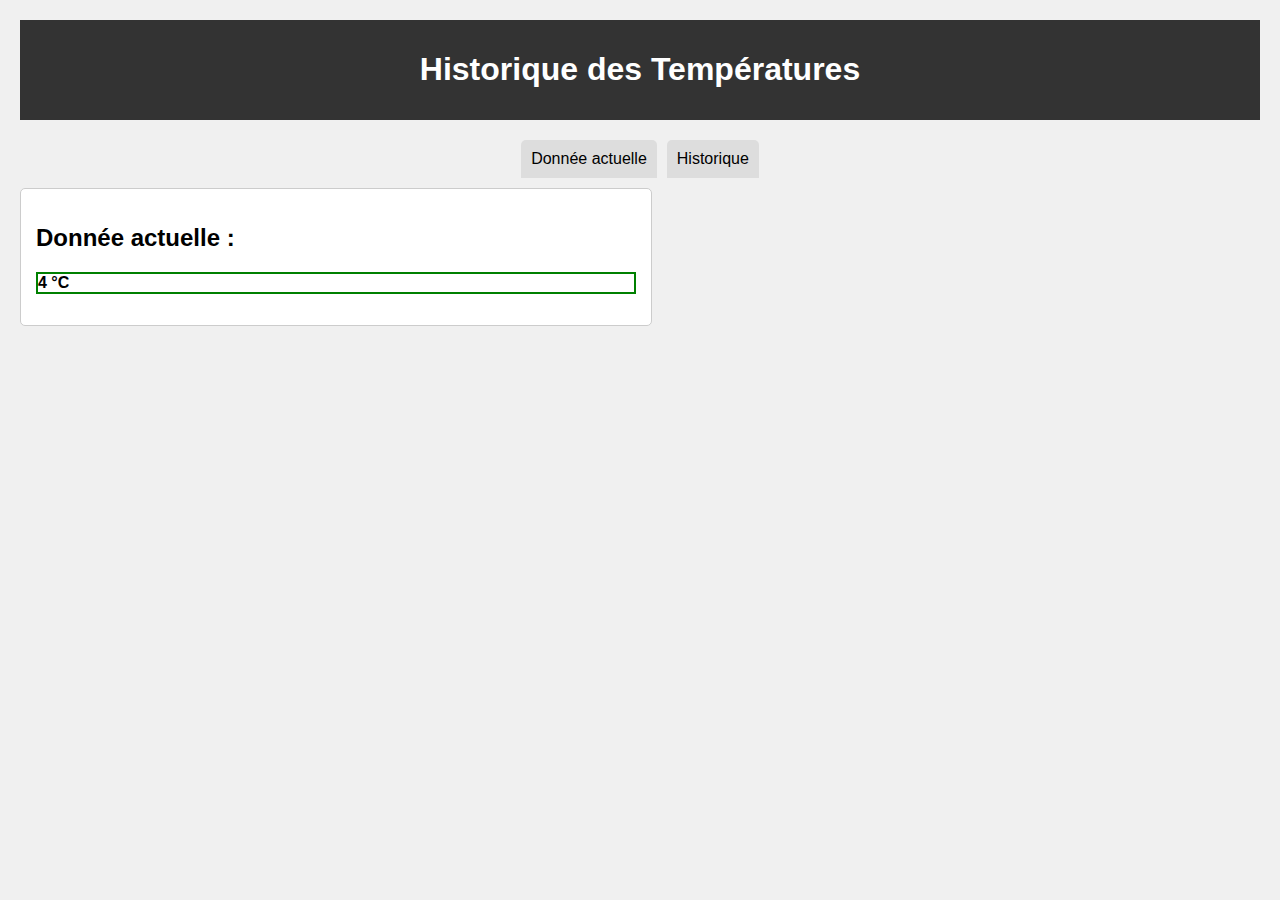
<file: TD1/index.html>
<!DOCTYPE html>
<html lang="fr">
<head>
    <meta charset="UTF-8">
    <title>Title</title>

    <link rel="stylesheet" href="style.css">
</head>
<body>

<header>
    <h1>Historique des Températures</h1>
</header>

<section id="data-container" aria-live="polite">
    <div class="tabs">
        <div class="tab" onclick="showTab('current-tab')" id="current-tab">Donnée actuelle</div>
        <div class="tab" onclick="showTab('history-tab')" id="history-tab">Historique</div>
    </div>

    <article id="current-tab-content">
        <h2>Donnée actuelle :</h2>
        <p id="message-container" aria-live="assertive"></p>
        <p id="data-value" class="temperature" aria-atomic="true"></p>
    </article>

    <article id="history-tab-content" style="display: none;">
        <h2>Historique des Températures</h2>
        <ol id="temperature-history"></ol>
    </article>
</section>


<script src="script.js"></script>
</body>
</html>
</file>
<file: TD1/style.css>
body {
    font-family: 'Arial', sans-serif;
    margin: 20px;
    background-color: #f0f0f0;
}

header {
    background-color: #333;
    color: #fff;
    padding: 10px;
    text-align: center;
}

#data-container {
    margin-top: 20px;
}

.tabs {
    display: flex;
    justify-content: center;
    margin-bottom: 10px;
}

.tab {
    background-color: #ddd;
    padding: 10px;
    margin: 0 5px;
    cursor: pointer;
    border-radius: 5px 5px 0 0;
}

.tab.active {
    background-color: #fff;
    border-bottom: 1px solid #ddd;
}

article {
    background-color: #fff;
    border: 1px solid #ccc;
    border-radius: 5px;
    padding: 15px;
    margin-bottom: 20px;
    width: 80%;
    max-width: 600px;
}

.temperature {
    font-weight: bold;
}

.blue-border { border: 2px solid blue; }
.green-border { border: 2px solid green; }
.orange-border { border: 2px solid orange; }
.red-border { border: 2px solid red; }
</file>
